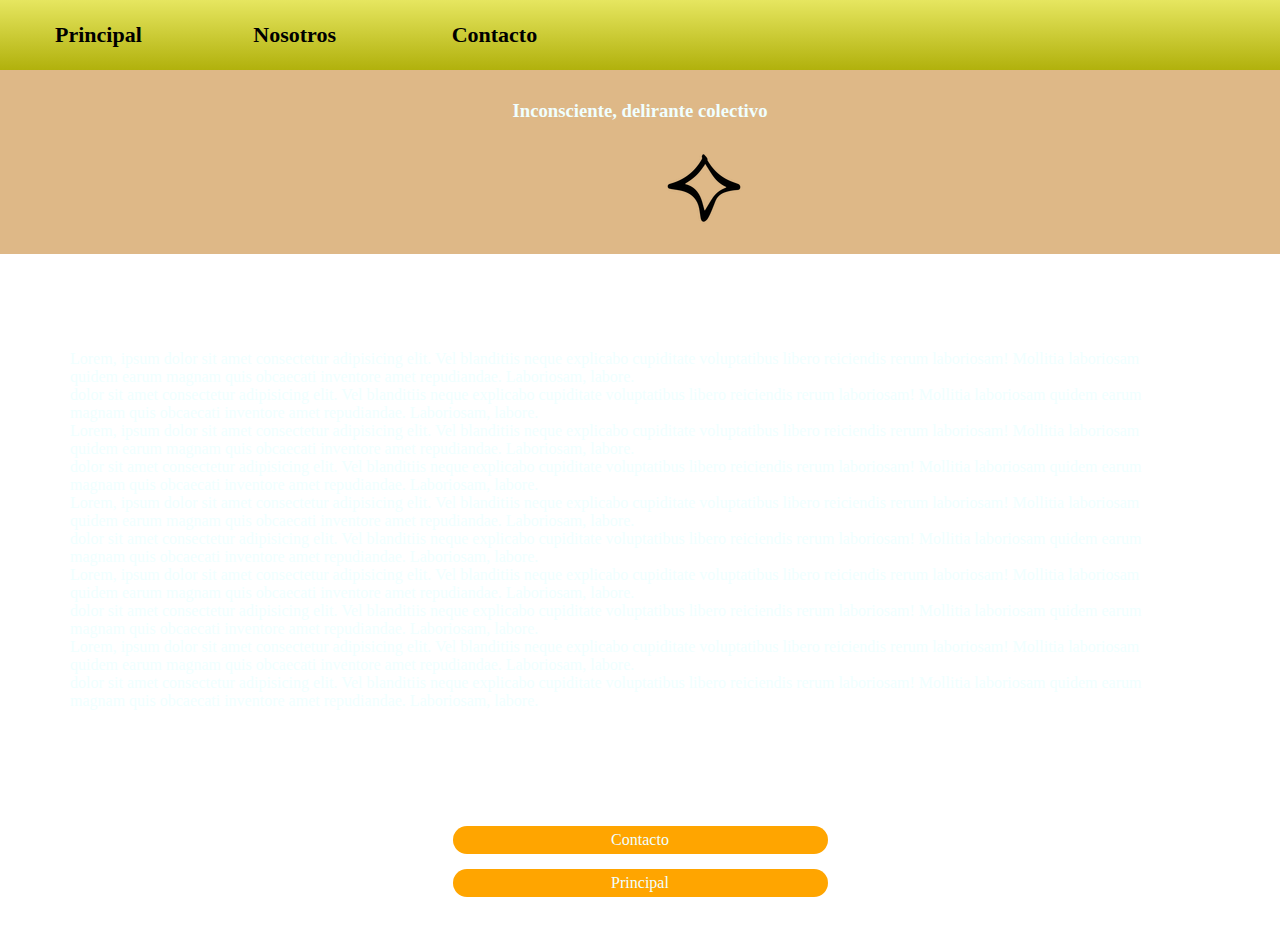
<file: pages/about.html>
<!DOCTYPE html>
<html lang="en">
<head>
    <meta charset="UTF-8">
    <meta http-equiv="X-UA-Compatible" content="IE=edge">
    <meta name="viewport" content="width=device-width, initial-scale=1.0">
    <link rel="stylesheet" href="../css/about.css"/>
    <enlace rel="preconectar" href="https://fonts.googleapis.com">
        <link rel="preconectar" href="https://fonts.gstatic.com" crossorigin>
        <link href="https: //fonts.googleapis.com/css2? family= Edu+VIC+WA+NT+Principiante & display=swap" rel="hoja de estilo">
    <title>Conurbanero</title>
    <link rel="stylesheet" href="../css/base.css">
</head>
<body>
    <header class="header">
        <ul class="nav">
            <li class="nav-item"><a href="./../index.html" class="item-link">Principal</a></li>
            <li class="nav-item"><a href="#" class="item-link">Nosotros</a></li>
            <li class="nav-item"><a href="./contact.html" class="item-link">Contacto</a></li>
        </ul>
    </header>
    <div class="container-heading">
        <h3>Inconsciente, delirante colectivo</h3>
        <div class="logo"><img src="../images/star_bright_shine_icon_224912.ico" alt="Estrella"></div>
    </div>
    <div class="contenedor-pagina" style='background-image: url(https://cdn.euroinnova.edu.es/img/subidasEditor/20210212_113912_0000-1613271944.webp);'>
        <article class="texto">
                <p>Lorem, ipsum dolor sit amet consectetur adipisicing elit. Vel blanditiis neque explicabo cupiditate voluptatibus libero reiciendis rerum laboriosam! Mollitia laboriosam quidem earum magnam quis obcaecati inventore amet repudiandae. Laboriosam, labore.</p>
                dolor sit amet consectetur adipisicing elit. Vel blanditiis neque explicabo cupiditate voluptatibus libero reiciendis rerum laboriosam! Mollitia laboriosam quidem earum magnam quis obcaecati inventore amet repudiandae. Laboriosam, labore.</p>
                <p>Lorem, ipsum dolor sit amet consectetur adipisicing elit. Vel blanditiis neque explicabo cupiditate voluptatibus libero reiciendis rerum laboriosam! Mollitia laboriosam quidem earum magnam quis obcaecati inventore amet repudiandae. Laboriosam, labore.</p>
                dolor sit amet consectetur adipisicing elit. Vel blanditiis neque explicabo cupiditate voluptatibus libero reiciendis rerum laboriosam! Mollitia laboriosam quidem earum magnam quis obcaecati inventore amet repudiandae. Laboriosam, labore.</p>
                <p>Lorem, ipsum dolor sit amet consectetur adipisicing elit. Vel blanditiis neque explicabo cupiditate voluptatibus libero reiciendis rerum laboriosam! Mollitia laboriosam quidem earum magnam quis obcaecati inventore amet repudiandae. Laboriosam, labore.</p>
                dolor sit amet consectetur adipisicing elit. Vel blanditiis neque explicabo cupiditate voluptatibus libero reiciendis rerum laboriosam! Mollitia laboriosam quidem earum magnam quis obcaecati inventore amet repudiandae. Laboriosam, labore.</p>
                <p>Lorem, ipsum dolor sit amet consectetur adipisicing elit. Vel blanditiis neque explicabo cupiditate voluptatibus libero reiciendis rerum laboriosam! Mollitia laboriosam quidem earum magnam quis obcaecati inventore amet repudiandae. Laboriosam, labore.</p>
                dolor sit amet consectetur adipisicing elit. Vel blanditiis neque explicabo cupiditate voluptatibus libero reiciendis rerum laboriosam! Mollitia laboriosam quidem earum magnam quis obcaecati inventore amet repudiandae. Laboriosam, labore.</p>
                <p>Lorem, ipsum dolor sit amet consectetur adipisicing elit. Vel blanditiis neque explicabo cupiditate voluptatibus libero reiciendis rerum laboriosam! Mollitia laboriosam quidem earum magnam quis obcaecati inventore amet repudiandae. Laboriosam, labore.</p>
                dolor sit amet consectetur adipisicing elit. Vel blanditiis neque explicabo cupiditate voluptatibus libero reiciendis rerum laboriosam! Mollitia laboriosam quidem earum magnam quis obcaecati inventore amet repudiandae. Laboriosam, labore.</p>
        </article>
    </div>
    <footer>
        <nav>
                <ul>
                    <li><a href="./contact.html">Contacto</a></li>
                    <li><a href="../index.html">Principal</a></li>
                </ul>
        </nav>
    </footer>

</body>
</html>
</file>
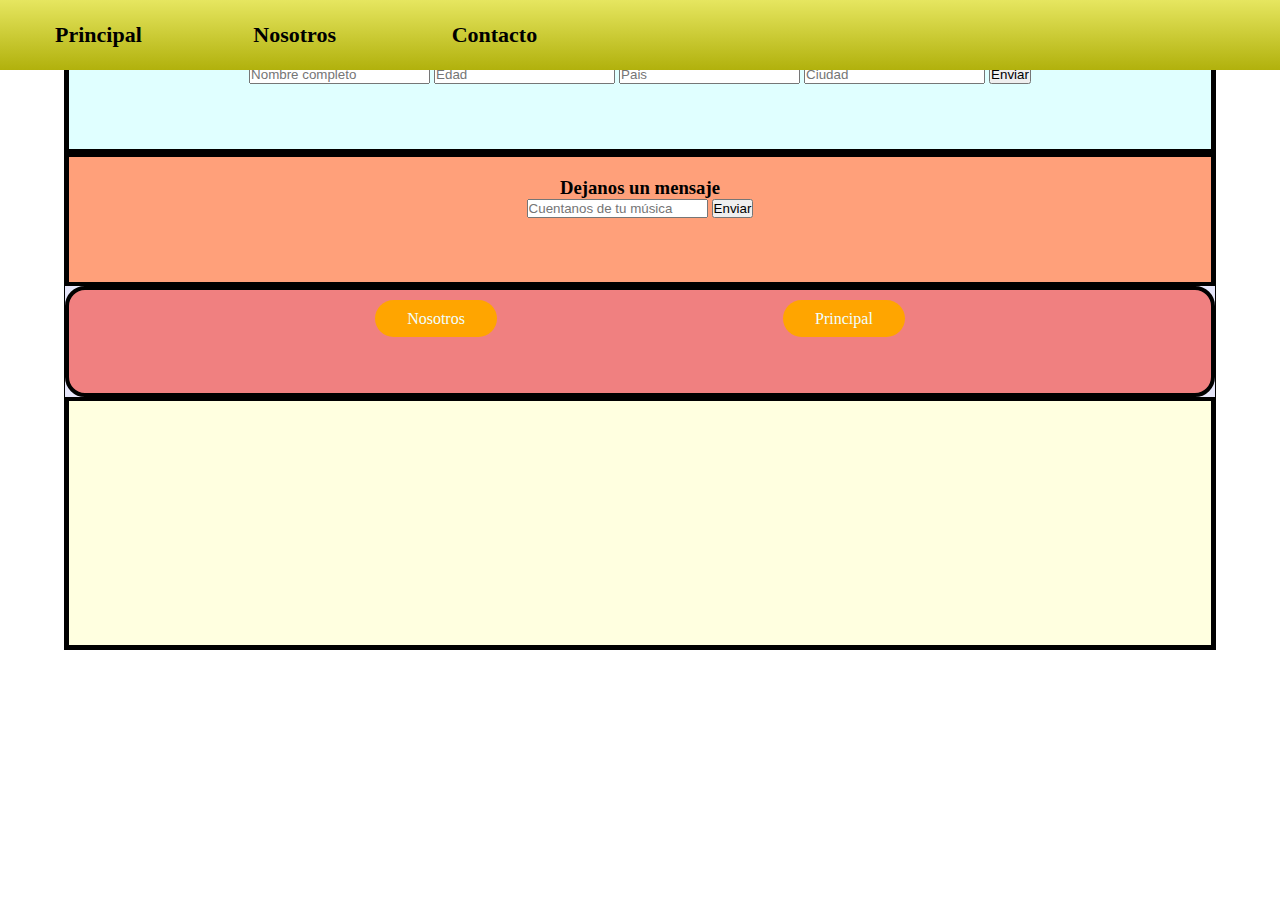
<file: pages/contact.html>
<!DOCTYPE html>
<html lang="en">
<head>
    <meta charset="UTF-8">
    <meta http-equiv="X-UA-Compatible" content="IE=edge">
    <meta name="viewport" content="width=device-width, initial-scale=1.0">
    <link rel="stylesheet" href="../css/contacto.css"/>
    <enlace rel="preconectar" href="https://fonts.googleapis.com">
        <enlace rel="preconectar" href="https://fonts.gstatic.com" crossorigin>
        <enlace href="https: //fonts.googleapis.com/css2? family= Edu+VIC+WA+NT+Principiante & display=swap" rel="hoja de estilo">
    <title>Contacto</title>
    <link rel="stylesheet" href="../css/base.css">
</head>
<body>
    <header class="header">
        <ul class="nav">
            <li class="nav-item"><a href="./../index.html" class="item-link">Principal</a></li>
            <li class="nav-item"><a href="./about.html" class="item-link">Nosotros</a></li>
            <li class="nav-item"><a href="#" class="item-link">Contacto</a></li>
        </ul>
    </header>
    <div class="grid-layout">
            <header class="caja c1"><h3>¿Querés formar parte de este club?</h3>
                <p>Registrate, mas de mil colegas de distintos puntos forman parte de esta red.</p>
                <form action="saraza@hotmail.com"></form>
                    <input type="text" placeholder="Nombre completo">
                    <input type="text" placeholder="Edad">
                    <input type="text" placeholder="Pais">
                    <input type="text" placeholder="Ciudad">
                    <button type="submit">Enviar</button>
            </header>
            <main class="caja c2">
                    <h3>Dejanos un mensaje</h3>
                    <form action="saraza@hotmail.com"></form>
                    <input type="text" placeholder="Cuentanos de tu música">
                    <button type="submit">Enviar</button>
            </main>
            <nav class="caja c3">
                <div class="navegador">
                    <li><a href="./about.html">Nosotros</a></li>
                    <li><a href="../index.html">Principal</a></li>
                </div>
            </nav>
            <footer class="caja c4">
                <div class="video">
                    <iframe src="https://www.youtube.com/embed/_kBpvIkrrYo" title="YouTube video player" frameborder="0" allow="accelerometer; autoplay; clipboard-write; encrypted-media; gyroscope; picture-in-picture" allowfullscreen></iframe>
                </div>
            </footer>
    </div>
</body>
</html>
</file>
<file: css/about.css>
* {
	padding: 0;
	margin: 0;
	box-sizing: border-box;
}

.body {
    background: antiquewhite;
    color: black;
}

.container-heading {
    padding-top: 80px;
    display: grid;
    grid-area: header;
    justify-content: space-around;
    background-color: burlywood;
    color: azure;
    height: 20%;
}
h3 {
    margin-top: 20px;
}
.logo {
    display: grid;
    justify-content: end;
    height: 50%;
    width: auto;
    border-radius: 20px;
   margin: 2px 0px;
}
.contenedor-pagina {
    width: 100%;
    max-width: 1200px;
    margin: auto;
    padding: 48px 30px;
    display: grid;
    grid-template-columns: auto auto;
    grid-template-areas:
    'article article';
    align-self: baseline;
    column-gap: 20px;
    row-gap: 20px;
}
.texto {
    display: flex;
    flex-wrap: wrap;
    flex-direction: column;
    justify-content: center;
    color: azure;
    border-radius: 20px;
    margin: 48px 0px;
    font-size: medium;
}
footer {
    width: auto;
    height: auto;
    background-size: cover;
    padding: 20px 15px;
}
footer nav {
    display: flex;
    width: 100%;
    justify-content: center;
    align-items: center;
}

li {
    list-style-type: none;

}

footer nav ul {
    width: 30%;
}
footer nav ul li a {
    display: grid;
    justify-content: center;
    background-color:orange;
    color: azure;
    padding: 5px 16px;
    margin-bottom: 15px;
    border-radius: 25px;
    text-decoration: none;
    transition: all .5s;
}
footer nav ul li a:hover {
    background-color:azure;
    color:orangered;
    transition: all .5s;
}
</file>
<file: css/base.css>
.header {
    display: flex;
    width: 100%;
    justify-content: flex-start;
    align-items: center;
    padding: 20px 45px;
    background: linear-gradient(to bottom, rgb(230, 230, 96), rgb(177, 177, 12));
    position: fixed;
    z-index: 9;
}

.nav {
    display: grid;
    width: 50%;
    grid-template-columns: repeat(3, 1fr);
    align-items: center;
}

.nav-item {
    padding: 0 10px;
}

.item-link {
    font-size: 22px;
    font-weight: 800;
    line-height: 30px;
    color: black;
    text-decoration: none;
    transition: all .5s;
}

.item-link:hover {
    color: grey;
    font-size: 24px;
    transition: all .5s;
}
</file>
<file: css/contacto.css>
* {
	padding: 0;
	margin: 0;
	box-sizing: border-box;
}
.body {
    background: whitesmoke;
    color: black;
}
.grid-layout {
    height: 650px;
    display: grid;
    width: 90%;
    margin: 0 auto;
    align-self: center;
    grid-template-columns: auto auto;
    grid-template-areas: "header header"
    "main main"
    "nav nav"
    "footer footer";
    background-color: lavender;
    border: 1px solid black;
}
.caja {
    border: 4px solid black;
    background-color: lightcoral;
    text-align: center;
    padding: 20px;
}
.c1 {
    grid-area: header;
    background-color: lightcyan;

}
.c2 {
    grid-area: main;
    background-color: lightsalmon;
}
.c3 {
    grid-area: nav;
    border-radius: 20px;
}
.navegador {
    display: flex;
    justify-content: space-evenly;
    flex-direction: row;
}

li {
    list-style-type: none;

}
.grid-layout .c3 .navegador li a {
    background-color:orange;
    color: azure;
    padding: 10px 32px;
    margin-bottom: 25px;
    border-radius: 25px;
    text-decoration: none;
    transition: all .5s;
}
.grid-layout .c3 .navegador a:hover {
    background-color: azure;
    color: orangered;
    transition: all .5s;
}
.c4 {
    grid-area: footer;
    background-color: lightyellow;
}
footer {
    width: auto;
    height: auto;
    background-size: cover;
    padding: 20px 15px;
}
.video {
    display: flex;
    flex-direction: column;
    justify-content: center;
    align-self: center;
    width: auto;
    height: auto;
    padding: 5px 10px;
    border-radius: 10px;
    border-color: black 2px;
}
</file>
